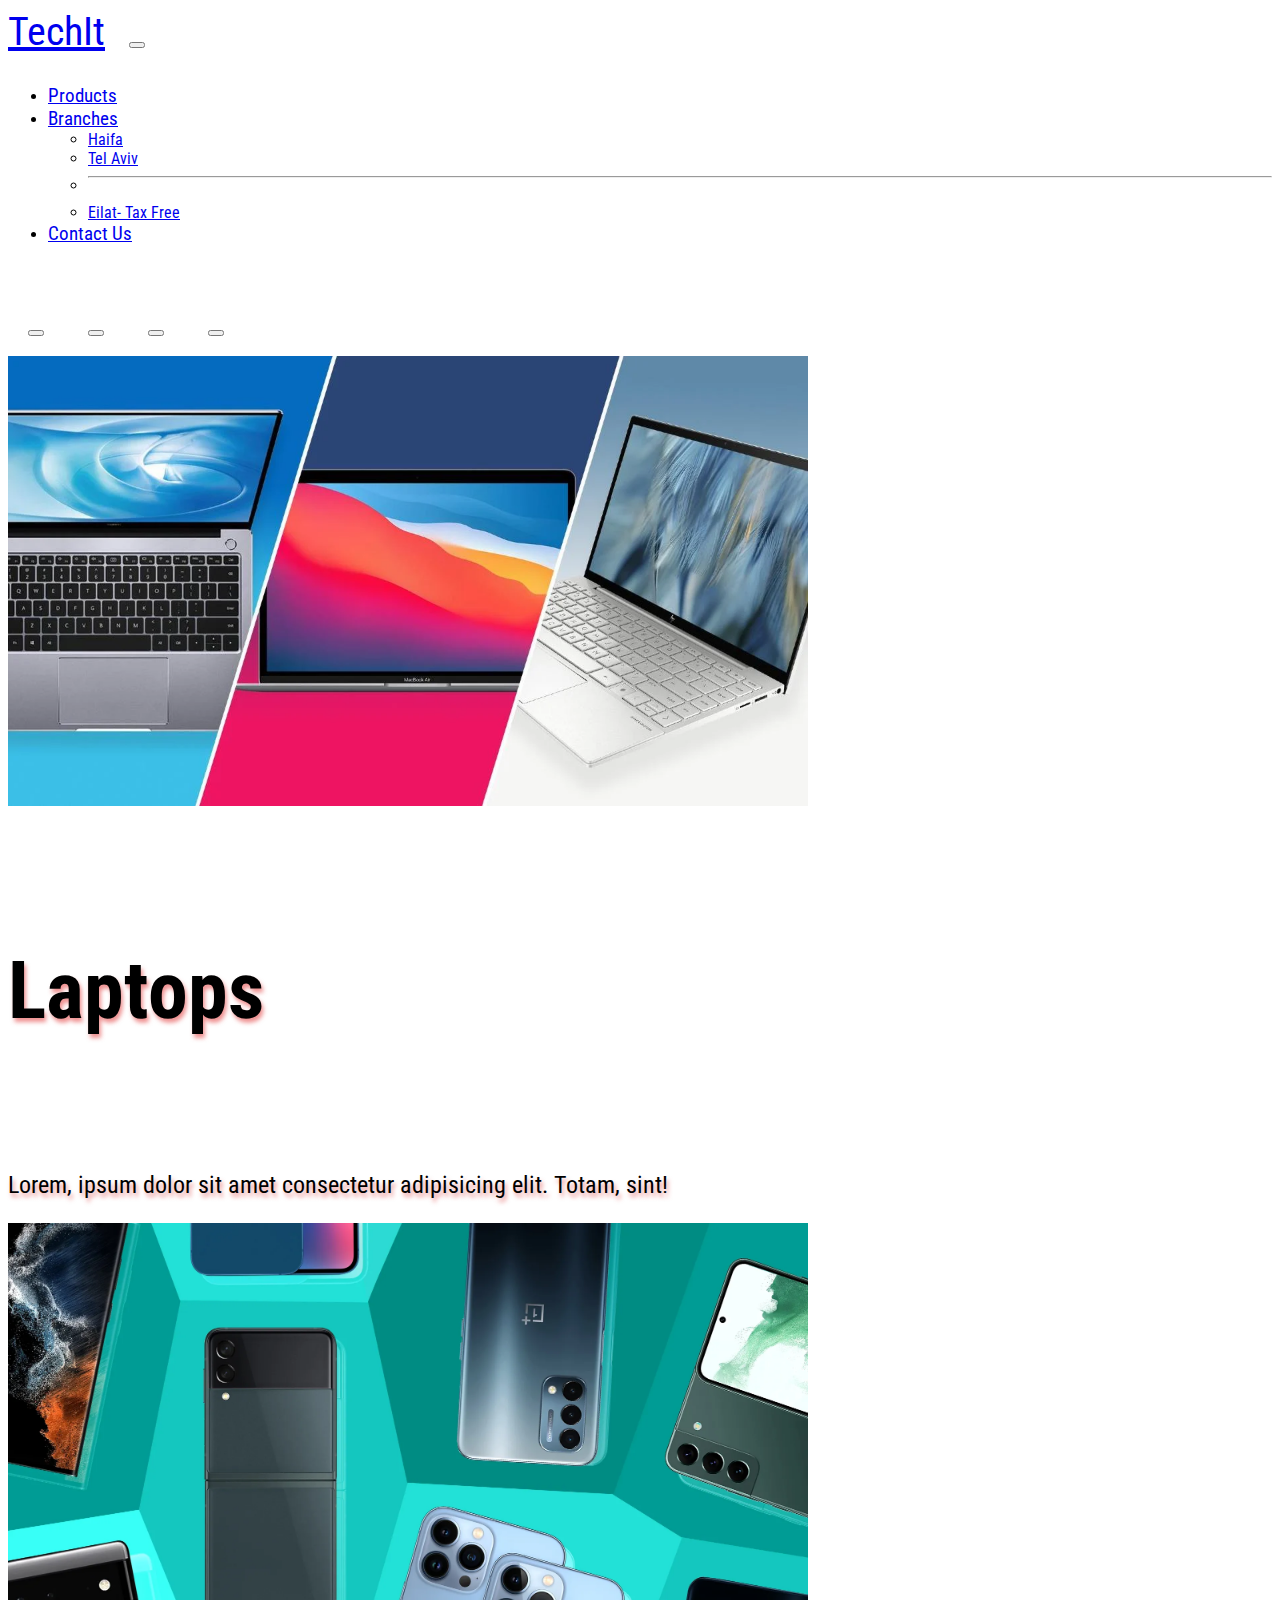
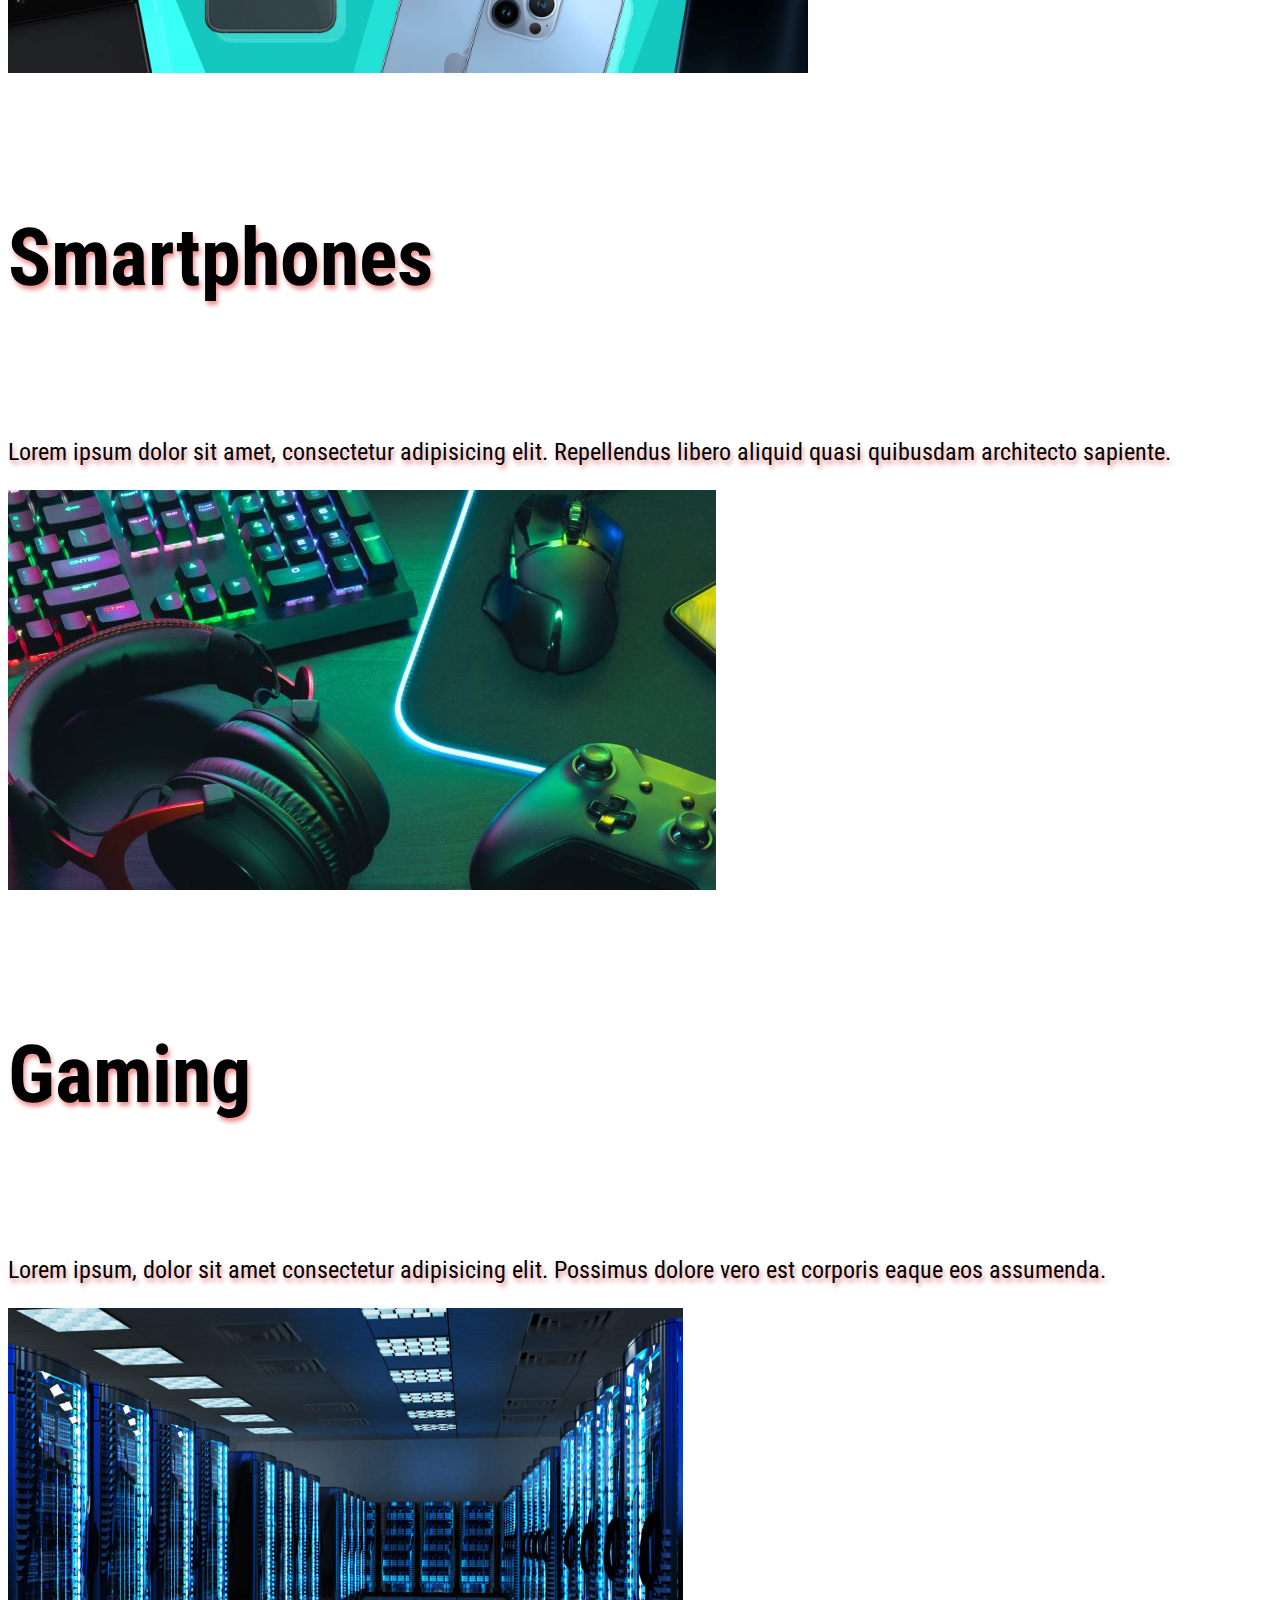
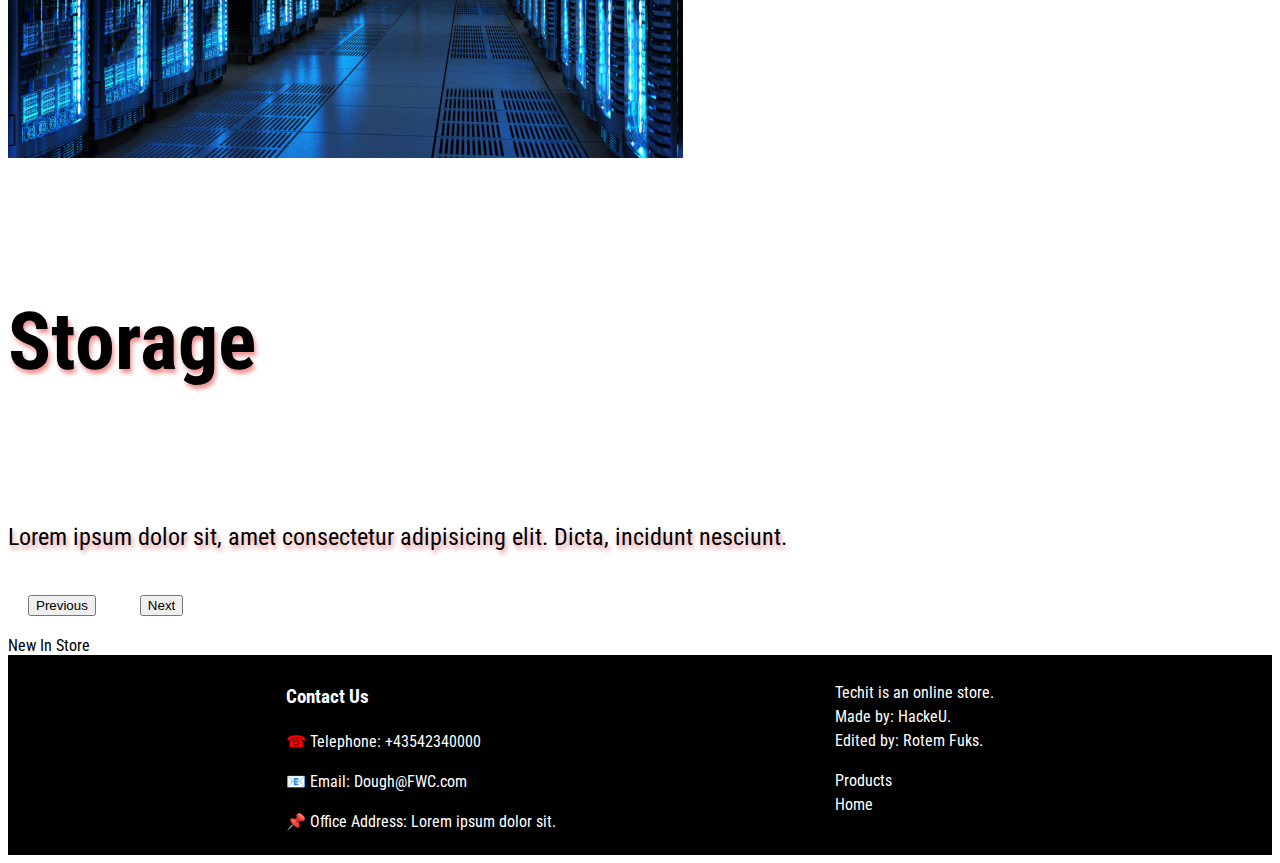
<file: techit/index.html>
<!DOCTYPE html>
<html lang="en">

<head>
    <meta charset="UTF-8">
    <meta http-equiv="X-UA-Compatible" content="IE=edge">
    <meta name="viewport" content="width=device-width, initial-scale=1.0">
    <title>index html</title>
    <link rel="stylesheet" href="./css/style.css">
    <link href="https://cdn.jsdelivr.net/npm/bootstrap@5.0.2/dist/css/bootstrap.min.css" rel="stylesheet"
        integrity="sha384-EVSTQN3/azprG1Anm3QDgpJLIm9Nao0Yz1ztcQTwFspd3yD65VohhpuuCOmLASjC" crossorigin="anonymous">

</head>

<body class="font">
    <!-- bootstrap navbar -->
    <nav class="navbar navbar-expand-lg navbar-dark bg-dark sticky-top">

        <div class="container-fluid">
            <a class="navbar-brand" href="index.html" id="logo">TechIt</a>
            <button class="navbar-toggler" type="button" data-bs-toggle="collapse"
                data-bs-target="#navbarSupportedContent" aria-controls="navbarSupportedContent" aria-expanded="false"
                aria-label="Toggle navigation">
                <span class="navbar-toggler-icon"></span>
            </button>
            <div class="collapse navbar-collapse" id="navbarSupportedContent">
                <ul class="navbar-nav me-auto mb-2 mb-lg-0">
                    <li class="nav-item">
                        <a class="nav-link" aria-current="page" href="products.html">Products</a>
                    </li>
                    <li class="nav-item dropdown">
                        <a class="nav-link dropdown-toggle" href="#" role="button" data-bs-toggle="dropdown"
                            aria-expanded="false">
                            Branches
                        </a>
                        <ul class="dropdown-menu">
                            <li><a class="dropdown-item" href="haifa.html">Haifa</a></li>
                            <li><a class="dropdown-item" href="telAviv.html">Tel Aviv</a></li>
                            <li>
                                <hr class="dropdown-divider" />
                            </li>
                            <li>
                                <a class="dropdown-item" href="eilat.html">Eilat- Tax Free</a>
                            </li>
                        </ul>
                    </li>
                    <li class="nav-item">
                        <a class="nav-link" href="contacts.html">Contact Us</a>
                    </li>
                </ul>
            </div>
        </div>
        <div class="cart">
            <a href="cart.html"> <svg xmlns="http://www.w3.org/2000/svg" fill="#fff" width="45" height="45"
                    viewBox="0 0 576 512">
                    <path
                        d="M0 24C0 10.7 10.7 0 24 0H69.5c22 0 41.5 12.8 50.6 32h411c26.3 0 45.5 25 38.6 50.4l-41 152.3c-8.5 31.4-37 53.3-69.5 53.3H170.7l5.4 28.5c2.2 11.3 12.1 19.5 23.6 19.5H488c13.3 0 24 10.7 24 24s-10.7 24-24 24H199.7c-34.6 0-64.3-24.6-70.7-58.5L77.4 54.5c-.7-3.8-4-6.5-7.9-6.5H24C10.7 48 0 37.3 0 24zM128 464a48 48 0 1 1 96 0 48 48 0 1 1 -96 0zm336-48a48 48 0 1 1 0 96 48 48 0 1 1 0-96z" />
                </svg> </a>
        </div>
    </nav>
    <!-- bootstrap navbar-->



    <div>
        <!--bootstrap carousele-->

        <div id="carouselExampleCaptions" class="carousel slide" data-bs-ride="false">
            <div class="carousel-indicators">
                <button type="button" data-bs-target="#carouselExampleCaptions" data-bs-slide-to="0" class="active"
                    aria-current="true" aria-label="Slide 1"></button>
                <button type="button" data-bs-target="#carouselExampleCaptions" data-bs-slide-to="1"
                    aria-label="Slide 2"></button>
                <button type="button" data-bs-target="#carouselExampleCaptions" data-bs-slide-to="2"
                    aria-label="Slide 3"></button>
                <button type="button" data-bs-target="#carouselExampleCaptions" data-bs-slide-to="3"
                    aria-label="Slide 4"></button>
            </div>

            <div class="carousel-inner">
                <div class="carousel-item active">
                    <img src="./images/laptops.webp" class="d-block w-100" alt="..." />
                    <div class="carousel-caption d-none d-md-block">
                        <h5>Laptops</h5>
                        <p>
                            Lorem, ipsum dolor sit amet consectetur adipisicing elit. Totam, sint!
                        </p>
                    </div>
                </div>
                <div class="carousel-item">
                    <img src="./images/smartphones.webp" class="d-block w-100" alt="..." />
                    <div class="carousel-caption d-none d-md-block">
                        <h5>Smartphones</h5>
                        <p>
                            Lorem ipsum dolor sit amet, consectetur adipisicing elit. Repellendus libero aliquid quasi
                            quibusdam architecto sapiente.
                        </p>
                    </div>
                </div>
                <div class="carousel-item">
                    <img src="./images/gaming.jpg" class="d-block w-100" alt="..." />
                    <div class="carousel-caption d-none d-md-block">
                        <h5>Gaming</h5>
                        <p>
                            Lorem ipsum, dolor sit amet consectetur adipisicing elit. Possimus dolore vero est corporis
                            eaque eos assumenda.
                        </p>
                    </div>
                </div>
                <div class="carousel-item">
                    <img src="./images/storage.jpeg" class="d-block w-100" alt="..." />
                    <div class="carousel-caption d-none d-md-block">
                        <h5>Storage</h5>
                        <p>
                            Lorem ipsum dolor sit, amet consectetur adipisicing elit. Dicta, incidunt nesciunt.
                        </p>
                    </div>
                </div>
            </div>
            <button class="carousel-control-prev" type="button" data-bs-target="#carouselExampleCaptions"
                data-bs-slide="prev">
                <span class="carousel-control-prev-icon" aria-hidden="true"></span>
                <span class="visually-hidden">Previous</span>
            </button>
            <button class="carousel-control-next" type="button" data-bs-target="#carouselExampleCaptions"
                data-bs-slide="next">
                <span class="carousel-control-next-icon" aria-hidden="true"></span>
                <span class="visually-hidden">Next</span>
            </button>
        </div>
        <!--bootstrap carousele-->


        <!--bootstrap alert-->
        <div class="alert alert-success mt-2 text-center" role="alert">New In Store</div>

    </div>

    <!--bootstrap alert-->



    <!-- footer-->
    <footer class="bg-dark">
        <div>
            <h3>Contact Us</h3>
            <p>
                <span id="phone">
                    &#9742;
                </span>
                Telephone: +43542340000
            </p>
            <p>
                <span>
                    &#x1F4E7;

                </span> Email: Dough@FWC.com
            </p>
            <p>
                <span>
                    &#128204;
                </span> Office Address: Lorem ipsum dolor sit.
            </p>

        </div>
        <div>
            <p>
                Techit is an online store. <br />
                Made by: HackeU. <br>
                Edited by: Rotem Fuks.
            </p>
            <a href="products.html">Products</a><br />
            <a href="index.html">Home</a>
        </div>
    </footer>

    <script src="https://cdn.jsdelivr.net/npm/bootstrap@5.2.3/dist/js/bootstrap.bundle.min.js"
        integrity="sha384-kenU1KFdBIe4zVF0s0G1M5b4hcpxyD9F7jL+jjXkk+Q2h455rYXK/7HAuoJl+0I4"
        crossorigin="anonymous"></script>
</body>

</html>
</file>
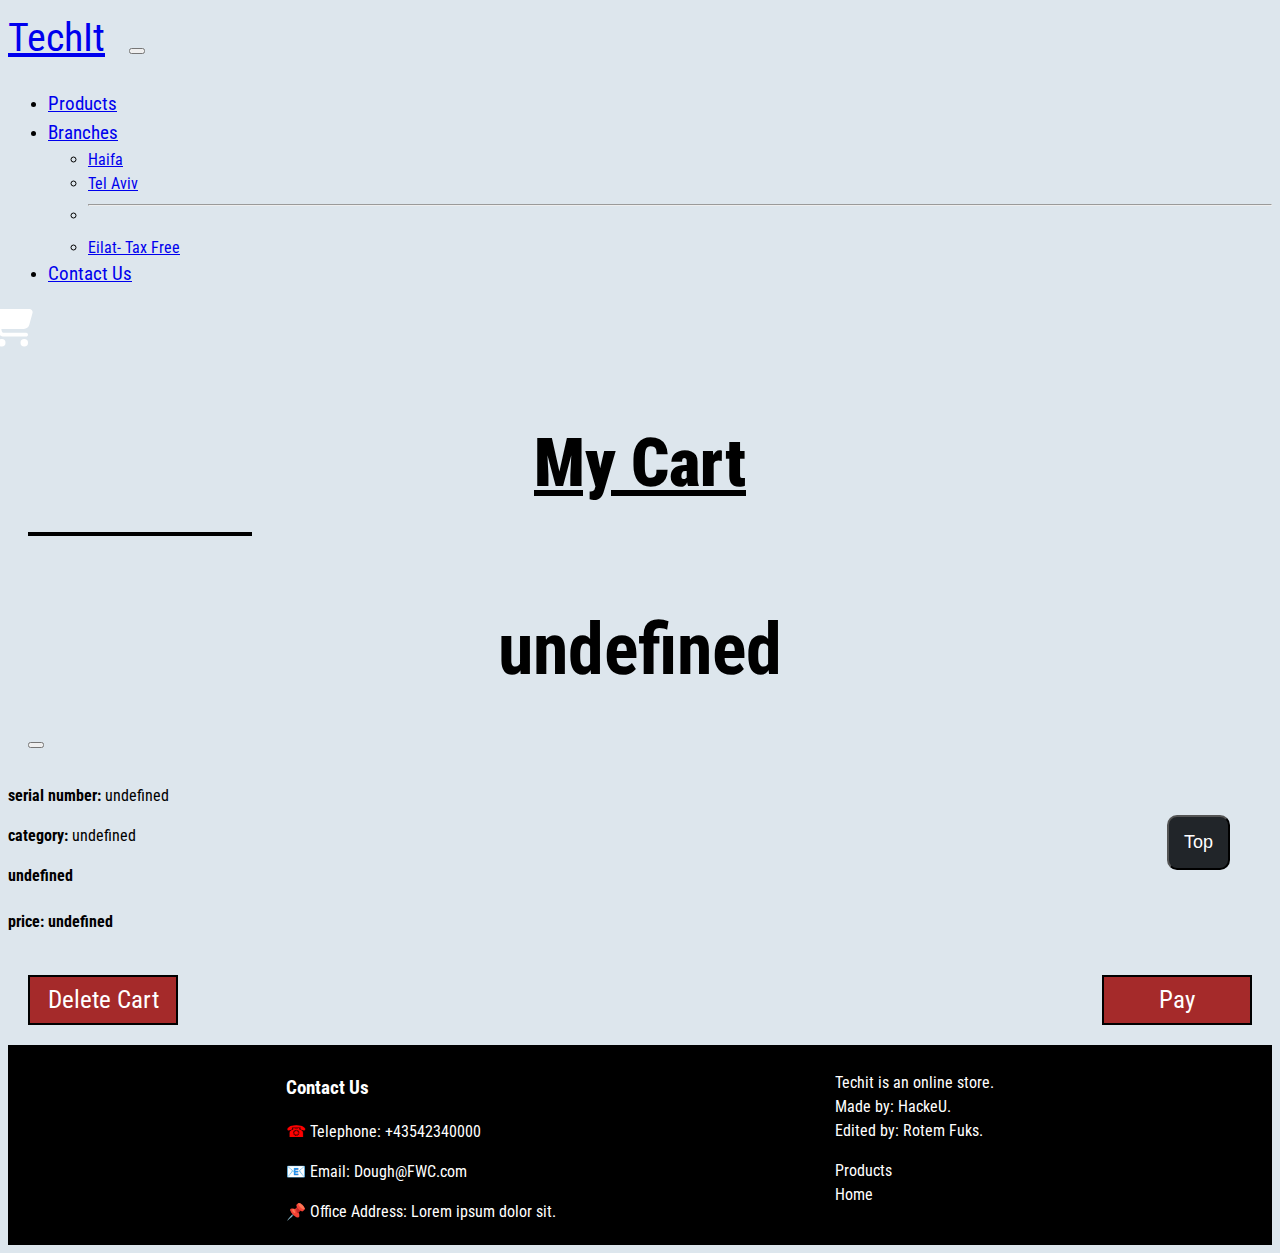
<file: techit/cart.html>
<!DOCTYPE html>
<html lang="en">

<meta charset="UTF-8">
<meta http-equiv="X-UA-Compatible" content="IE=edge">
<meta name="viewport" content="width=device-width, initial-scale=1.0">
<title>Document</title>
<link href="https://cdn.jsdelivr.net/npm/bootstrap@5.0.2/dist/css/bootstrap.min.css" rel="stylesheet"
    integrity="sha384-EVSTQN3/azprG1Anm3QDgpJLIm9Nao0Yz1ztcQTwFspd3yD65VohhpuuCOmLASjC" crossorigin="anonymous">
<script defer src="./script/cart.js"></script>
<link rel="stylesheet" href="./css/style.css">
</head>

<body class="backPro" class="font">
    <!-- bootstrap navbar -->
    <nav class="navbar navbar-expand-lg navbar-dark bg-dark sticky-top">

        <div class="container-fluid">
            <a class="navbar-brand" href="index.html" id="logo">TechIt</a>
            <button class="navbar-toggler" type="button" data-bs-toggle="collapse"
                data-bs-target="#navbarSupportedContent" aria-controls="navbarSupportedContent" aria-expanded="false"
                aria-label="Toggle navigation">
                <span class="navbar-toggler-icon"></span>
            </button>
            <div class="collapse navbar-collapse" id="navbarSupportedContent">
                <ul class="navbar-nav me-auto mb-2 mb-lg-0">
                    <li class="nav-item">
                        <a class="nav-link" aria-current="page" href="products.html">Products</a>
                    </li>
                    <li class="nav-item dropdown">
                        <a class="nav-link dropdown-toggle" href="#" role="button" data-bs-toggle="dropdown"
                            aria-expanded="false">
                            Branches
                        </a>
                        <ul class="dropdown-menu">
                            <li><a class="dropdown-item" href="haifa.html">Haifa</a></li>
                            <li><a class="dropdown-item" href="telAviv.html">Tel Aviv</a></li>
                            <li>
                                <hr class="dropdown-divider" />
                            </li>
                            <li>
                                <a class="dropdown-item" href="eilat.html">Eilat- Tax Free</a>
                            </li>
                        </ul>
                    </li>
                    <li class="nav-item">
                        <a class="nav-link" href="contacts.html">Contact Us</a>
                    </li>
                </ul>
            </div>
        </div>
        <div class="cart">
            <a href="cart.html"> <svg xmlns="http://www.w3.org/2000/svg" fill="#fff" width="45" height="45"
                    viewBox="0 0 576 512">
                    <path
                        d="M0 24C0 10.7 10.7 0 24 0H69.5c22 0 41.5 12.8 50.6 32h411c26.3 0 45.5 25 38.6 50.4l-41 152.3c-8.5 31.4-37 53.3-69.5 53.3H170.7l5.4 28.5c2.2 11.3 12.1 19.5 23.6 19.5H488c13.3 0 24 10.7 24 24s-10.7 24-24 24H199.7c-34.6 0-64.3-24.6-70.7-58.5L77.4 54.5c-.7-3.8-4-6.5-7.9-6.5H24C10.7 48 0 37.3 0 24zM128 464a48 48 0 1 1 96 0 48 48 0 1 1 -96 0zm336-48a48 48 0 1 1 0 96 48 48 0 1 1 0-96z" />
                </svg> </a>
        </div>
    </nav>
    <!-- bootstrap navbar-->

    <h1 class="cart-title">My Cart</h1>
    <div class="payments">
        <div id="payment"></div>
    </div>

    <div class="container md-3 text-center">
        <div class="row" id="products"></div>

        <!-- Modal -->
        <div class="modal fade" id="infoModal" tabindex="-1" aria-labelledby="exampleModalLabel" aria-hidden="true">
            <div class="modal-dialog modal-dialog-centered">
                <div class="modal-content">
                    <div class="modal-header">
                        <h1 class="modal-title fs-5" id="modal-title">Modal title</h1>
                        <button type="button" class="btn-close" data-bs-dismiss="modal" aria-label="Close"></button>
                    </div>
                    <div class="modal-body" id="mbody">...</div>
                </div>
            </div>
        </div>
    </div>

    <div class="container">
        <div class="center">
            <button id="btnCenter" onclick="deleteAllCart()">Delete Cart</button>
            <button id="btnCenter" onclick="navigateToPayment()">Pay</button>

        </div>
        <!-- <div class="payments"><div id="payment"></div></div> -->
    </div>

    <button onclick="topFunction()" id="myBtn" title="Go to top">Top</button>


    <!-- footer-->
    <footer class="bg-dark">
        <div>
            <h3>Contact Us</h3>
            <p>
                <span id="phone">
                    &#9742;
                </span>
                Telephone: +43542340000
            </p>
            <p>
                <span>
                    &#x1F4E7;

                </span> Email: Dough@FWC.com
            </p>
            <p>
                <span>
                    &#128204;
                </span> Office Address: Lorem ipsum dolor sit.
            </p>

        </div>
        <div>
            <p>
                Techit is an online store. <br />
                Made by: HackeU. <br>
                Edited by: Rotem Fuks.
            </p>
            <a href="products.html">Products</a><br />
            <a href="index.html">Home</a>
        </div>
    </footer>



    <script src="https://cdn.jsdelivr.net/npm/bootstrap@5.2.3/dist/js/bootstrap.bundle.min.js"
        integrity="sha384-kenU1KFdBIe4zVF0s0G1M5b4hcpxyD9F7jL+jjXkk+Q2h455rYXK/7HAuoJl+0I4"
        crossorigin="anonymous"></script>
</body>

</html>
</file>
<file: techit/css/style.css>
@import url('https://fonts.googleapis.com/css2?family=Roboto+Condensed&display=swap');

.font{
   font-family: 'Roboto Condensed', sans-serif;
}

.backPro{
 font-family: 'Roboto Condensed', sans-serif;
    line-height: 1.5;
    background-color: #DDE6ED;}

#logo{
    font-size: 2.5rem;
    
}

.nav-link{
    font-size: 1.2rem;
}


/* contact */
        placeholder {
            font-size: 15px;
        }

        .fg {
            font-size: 1.4rem;
            font-family: Arial, Helvetica, sans-serif;
            color: rgb(255, 255, 255);
        }

        .containerCON {
            margin: 0 auto;
            max-width: 500px;
            padding: 20px;
        }

        h1 {
            text-align: center;
            padding: 12px;
            margin-bottom: 6px;
            color: black;
            font-size: 4.5rem;
        }

        .contact-form .fg {
            display: flex;
            flex-wrap: wrap;
            flex-direction: column;
            margin-bottom: 10px;

        }

        textarea,
        input[type="email"],
        input[type="text"],
        btn[type="submit"] {
            outline: none;
            padding: 10px;
            border: 1px solid rgb(0 0 0/0.2);
            font-size: 1rem;

        }

        .btn {
            cursor: pointer;
            background-color: rgb(53, 53, 227);
            color:
                white;
            margin-top: 5px;
            transition: 0.3s;
            width: 100%;
            font-size: 1rem;
        }

        .btn:hover {
            color: white;
            background-color: #4b52d5;
        }


        /* footer css*/


footer {
    color: white;
    background-color: black;
    width: 100%;
    display: flex;
    justify-content: space-evenly;
    height: 200px;
    line-height: 1.5;
}


footer a {
    color: white;
    text-decoration: none;
  
}

footer div{
    padding-top: 10px;
}
#phone{
    color: red;
}




      #bodyCon {
            background: linear-gradient(rgba(0, 0, 0, 0.69), rgba(0, 0, 0, 0.708)),
                url("/images/branches.jpg");
                    opacity: 0.9;

        }

        .containerCON h1 {
            color: white;
        }

        .btnCon {
            background-color: red;
            color: white;
            font-size: 1.5rem;
            border: solid 1px black;
            border-radius: 10px;
        
        }


        .btnCon:hover{
          background-color: white;
          color: red;
        }
   




             .carousel-item img {
            max-height: 450px;
            object-fit: cover;
        }

        .carousel-item h5 {
            font-size: 5rem;
            text-shadow: 2px 4px 4px rgba(226, 59, 59, 0.557);
            transition: transform .3s ease-out;

        }

        .carousel-item p {
            font-size: 1.5rem;
            text-shadow: 2px 4px 4px rgba(216, 46, 46, 0.519);
            transition: transform .3s ease-out;
        }


.container.mt-3.text-center{
    display: flex;
    justify-content: center;
    align-items: center;
    gap:25px;
    flex-wrap: wrap;
}
    /*    img{
          
        } */
        .card-img-top{
              width: 250px;
        }
        .card{
            height: 470px;
              width: 300px;
  position: relative;
margin-left: 60px;
margin-bottom: 20px;
align-items: center;
        }
        
        a.btn.bg-dark.w-100{
            position: absolute;
            right: 0;
            bottom: 20px;
        }
        .cart{
            position: relative;
            right: 20px;
            cursor: pointer;
        }
        
button {
  margin: 20px;

}
.custom-btn {
  width: 130px;
  height: 40px;
  color: #fff;

  border-radius: 5px;
  padding: 10px 25px;
  font-family: 'Lato', sans-serif;
  font-weight: 500;
  background: transparent;
  cursor: pointer;
  transition: all 0.3s ease;
  position: relative;
  display: inline-block;
   box-shadow:inset 2px 2px 2px 0px rgba(255,255,255,.5),
   7px 7px 20px 0px rgba(0,0,0,.1),
   4px 4px 5px 0px rgba(0,0,0,.1);
  outline: none;
margin-right: 30px;
}


/* 3 */
.btn-3 {
background-color: #212529;
  width: 100px;
  height: 40px;
  line-height: 42px;
  padding: 0;
  border: none;
  
}
.btn-3 span {
  position: relative;
  display: block;
  width: 100%;
  height: 100%;
}
.btn-3:before,
.btn-3:after {
  position: absolute;
  content: "";
  right: 0;
  top: 0;
   background: #769bc1;
  transition: all 0.3s ease;
}
.btn-3:before {
  height: 0%;
  width: 2px;
}
.btn-3:after {
  width: 0%;
  height: 2px;
}
.btn-3:hover{
   background: transparent;
  box-shadow: none;
}
.btn-3:hover:before {
  height: 100%;
}
.btn-3:hover:after {
  width: 100%;
}
.btn-3 span:hover{
   color: white;
   background-color: black;
}
.btn-3 span:before,
.btn-3 span:after {
  position: absolute;
  content: "";
  left: 0;
  bottom: 0;
   background:rgb(38, 146, 110);
  transition: all 0.3s ease;
}
.btn-3 span:before {
  width: 2px;
  height: 0%;
}
.btn-3 span:after {
  width: 0%;
  height: 2px;
}
.btn-3 span:hover:before {
  height: 100%;
}
.btn-3 span:hover:after {
  width: 100%;
}

button.custom-btn.btn-3{
    position:absolute;
    right:27px;
    bottom:56px;
}
@media only screen and (max-width: 1000px) {
.cart{
    position: absolute;
    right: 120px;
    top: 27px;
}
}
.x-icon{
    padding: 10px;
    cursor: pointer;
    padding-right: 250px;
    font-size: 25px;
}


.cart-title{
font-size: 4.2rem;
text-decoration: underline;
font-weight: 900;

}


#myBtn {
  position: fixed;
  bottom: 10px;
  right: 30px; 
  z-index: 99;
  outline: none; 
  background-color: #212529;
  color: white;
  cursor: pointer; 
  padding: 15px; 
  border-radius: 10px; 
  font-size: 18px; 

}

#myBtn:hover {
  background-color: rgb(0, 0, 0); 
}




.center {
  display: flex;
  justify-content: space-between;

}


#btnCenter{
 
background:brown;
  width: 150px;
  height: 50px;
  padding: 0;
  border: none;
  color: white;
  font-size: 25px;
       font-family: 'Roboto Condensed', sans-serif;
         border: 2px solid black;

}

#btnCenter:hover{
  background: maroon;
  color: white;
}


#card-tx{
  font-size: 1.1rem;
}
.payments{
  font-size: 24px;
  border: 2px solid black;
  width: 220px;
 text-align: center;
  margin-bottom: 20px;
  margin-left: 20px;
     font-family: 'Roboto Condensed', sans-serif;
     background:brown;
     color: white;


}
</file>
